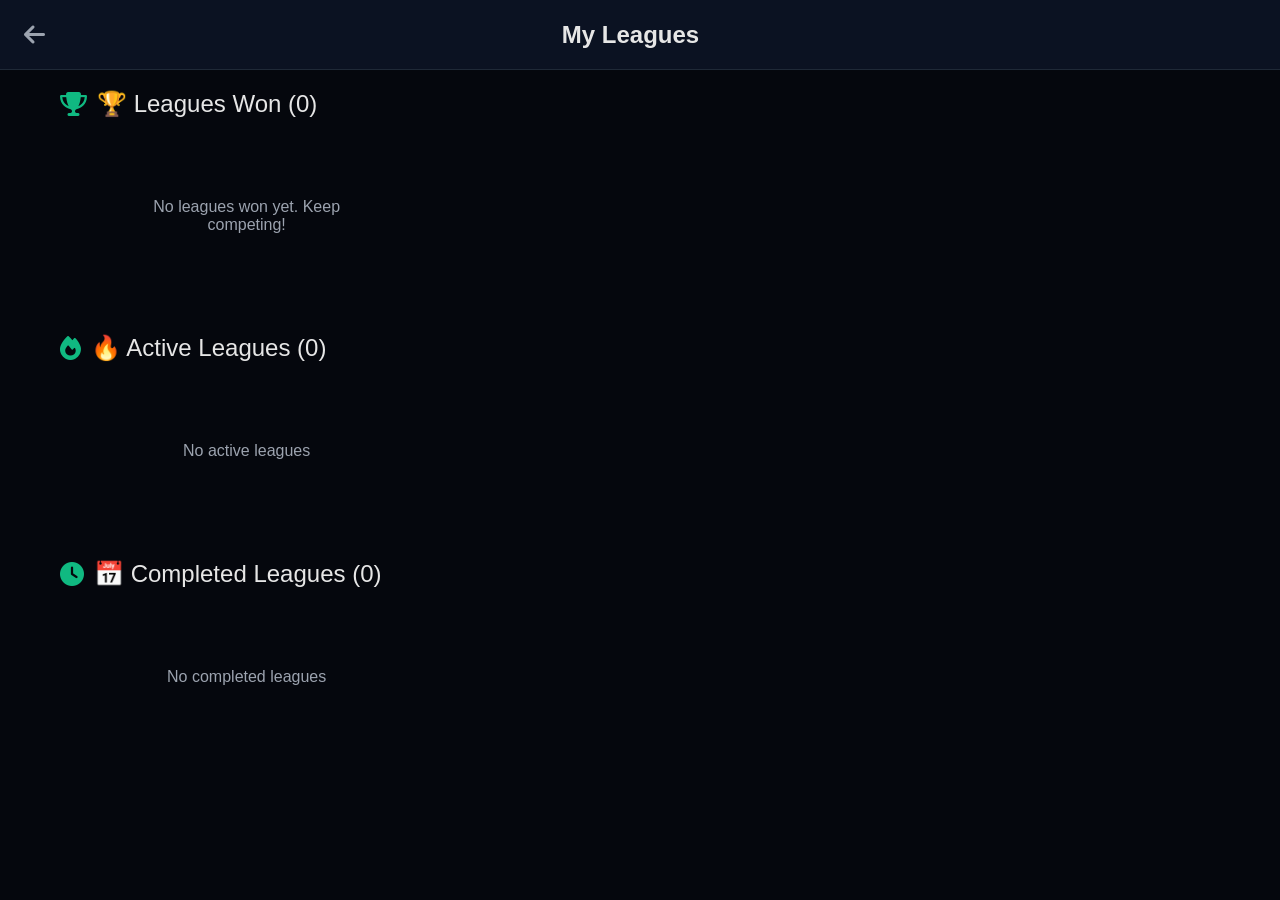
<file: my-leagues.html>
<!DOCTYPE html>
<html lang="en">
<head>
    <meta charset="UTF-8">
    <meta name="viewport" content="width=device-width, initial-scale=1.0">
    <title>My Leagues - Crunk Games</title>
    <link href="https://unpkg.com/boxicons@2.1.4/css/boxicons.min.css" rel="stylesheet">
    <link rel="stylesheet" href="https://cdnjs.cloudflare.com/ajax/libs/font-awesome/6.4.0/css/all.min.css">
    <style>
        * { margin: 0; padding: 0; box-sizing: border-box; }
        :root {
            --primary: #10b981;
            --bg-primary: #05070d;
            --bg-secondary: #0b1222;
            --bg-tertiary: #111827;
            --border-color: #1f2937;
            --text-primary: #e6e6e6;
            --text-secondary: #9ca3af;
        }
        body {
            font-family: 'Inter', sans-serif;
            background: var(--bg-primary);
            color: var(--text-primary);
        }
        .container { max-width: 1200px; margin: 0 auto; padding: 20px; }
        .topbar {
            height: 70px;
            display: flex;
            align-items: center;
            justify-content: space-between;
            padding: 0 24px;
            background: var(--bg-secondary);
            border-bottom: 1px solid var(--border-color);
        }
        .back-btn { background: transparent; border: none; color: var(--text-secondary); font-size: 24px; cursor: pointer; }
        .back-btn:hover { color: var(--primary); }
        .section { margin-bottom: 40px; }
        .section-title { font-size: 24px; margin-bottom: 20px; display: flex; align-items: center; gap: 10px; }
        .section-title i { color: var(--primary); }
        .leagues-grid { display: grid; grid-template-columns: repeat(auto-fill, minmax(320px, 1fr)); gap: 20px; }
        .league-card {
            background: var(--bg-tertiary);
            border-radius: 16px;
            padding: 20px;
            border: 1px solid var(--border-color);
            transition: all 0.3s ease;
            cursor: pointer;
        }
        .league-card:hover { transform: translateY(-5px); border-color: var(--primary); }
        .league-name { font-size: 18px; font-weight: 700; margin-bottom: 10px; }
        .league-meta { display: flex; gap: 15px; font-size: 12px; color: var(--text-secondary); margin-bottom: 15px; }
        .trophy { color: #fbbf24; }
        .position { font-size: 24px; font-weight: 800; margin: 10px 0; }
        .position-1 { color: #fbbf24; }
        .position-2 { color: #94a3b8; }
        .position-3 { color: #cd7f32; }
        .empty-state { text-align: center; padding: 60px; color: var(--text-secondary); }
        @media (max-width: 768px) { .leagues-grid { grid-template-columns: 1fr; } }
    </style>
</head>
<body>
    <header class="topbar">
        <button class="back-btn" onclick="history.back()"><i class="fas fa-arrow-left"></i></button>
        <h2>My Leagues</h2>
        <div style="width: 40px;"></div>
    </header>
    <div class="container" id="leaguesContainer">
        <div class="loading"><i class="fas fa-spinner fa-spin"></i> Loading...</div>
    </div>
    <script>
        const currentUser = JSON.parse(localStorage.getItem('crunkUser'));
        const leagues = JSON.parse(localStorage.getItem('leagues') || '[]');
        
        // Leagues participated in
        const participatedLeagues = leagues.filter(league => {
            return league.teams?.some(t => t.ownerId === currentUser?.userId || t.ownerId === currentUser?.uid);
        });
        
        // Leagues won
        const wonLeagues = participatedLeagues.filter(league => league.winner?.ownerId === currentUser?.userId || league.winner?.ownerId === currentUser?.uid);
        
        // Active leagues
        const activeLeagues = participatedLeagues.filter(league => league.status === 'live' || league.status === 'registration');
        
        // Completed leagues
        const completedLeagues = participatedLeagues.filter(league => league.status === 'completed');
        
        function getPositionInLeague(league) {
            if (!league.standings) return null;
            const position = league.standings.findIndex(s => s.teamId === currentUser?.userId || s.teamId === currentUser?.uid);
            return position !== -1 ? position + 1 : null;
        }
        
        function render() {
            const container = document.getElementById('leaguesContainer');
            container.innerHTML = `
                <!-- Leagues Won -->
                <div class="section">
                    <div class="section-title"><i class="fas fa-trophy"></i> 🏆 Leagues Won (${wonLeagues.length})</div>
                    <div class="leagues-grid">
                        ${wonLeagues.length === 0 ? '<div class="empty-state">No leagues won yet. Keep competing!</div>' : 
                            wonLeagues.map(league => `
                                <div class="league-card" onclick="window.location.href='league-view.html?id=${league.id}'">
                                    <div class="league-name">🏆 ${league.name}</div>
                                    <div class="league-meta"><span>${league.gameType}</span><span>🏅 Champion</span></div>
                                    <div class="position position-1">🥇 1st Place</div>
                                    <div class="league-meta">Won ${league.prizes?.first || league.prizePool * 0.5} Veno Coins</div>
                                </div>
                            `).join('')
                        }
                    </div>
                </div>
                
                <!-- Active Leagues -->
                <div class="section">
                    <div class="section-title"><i class="fas fa-fire"></i> 🔥 Active Leagues (${activeLeagues.length})</div>
                    <div class="leagues-grid">
                        ${activeLeagues.length === 0 ? '<div class="empty-state">No active leagues</div>' :
                            activeLeagues.map(league => `
                                <div class="league-card" onclick="window.location.href='league-view.html?id=${league.id}'">
                                    <div class="league-name">⚡ ${league.name}</div>
                                    <div class="league-meta"><span>${league.gameType}</span><span>🟢 LIVE</span></div>
                                    <div class="position">Position: ${getPositionInLeague(league) || '?'}/${league.teams?.length || 0}</div>
                                    <div class="league-meta">${league.matches?.filter(m => m.result).length || 0}/${league.matches?.length || 0} matches played</div>
                                </div>
                            `).join('')
                        }
                    </div>
                </div>
                
                <!-- Completed Leagues -->
                <div class="section">
                    <div class="section-title"><i class="fas fa-clock"></i> 📅 Completed Leagues (${completedLeagues.length})</div>
                    <div class="leagues-grid">
                        ${completedLeagues.length === 0 ? '<div class="empty-state">No completed leagues</div>' :
                            completedLeagues.map(league => `
                                <div class="league-card" onclick="window.location.href='league-view.html?id=${league.id}'">
                                    <div class="league-name">${league.name}</div>
                                    <div class="league-meta"><span>${league.gameType}</span><span>✅ Completed</span></div>
                                    <div class="position">Final Position: ${getPositionInLeague(league) || '?'}/${league.teams?.length || 0}</div>
                                    <div class="league-meta">${league.prizePool} VC Prize Pool</div>
                                </div>
                            `).join('')
                        }
                    </div>
                </div>
            `;
        }
        
        render();
    </script>
</body>
</html>
</file>
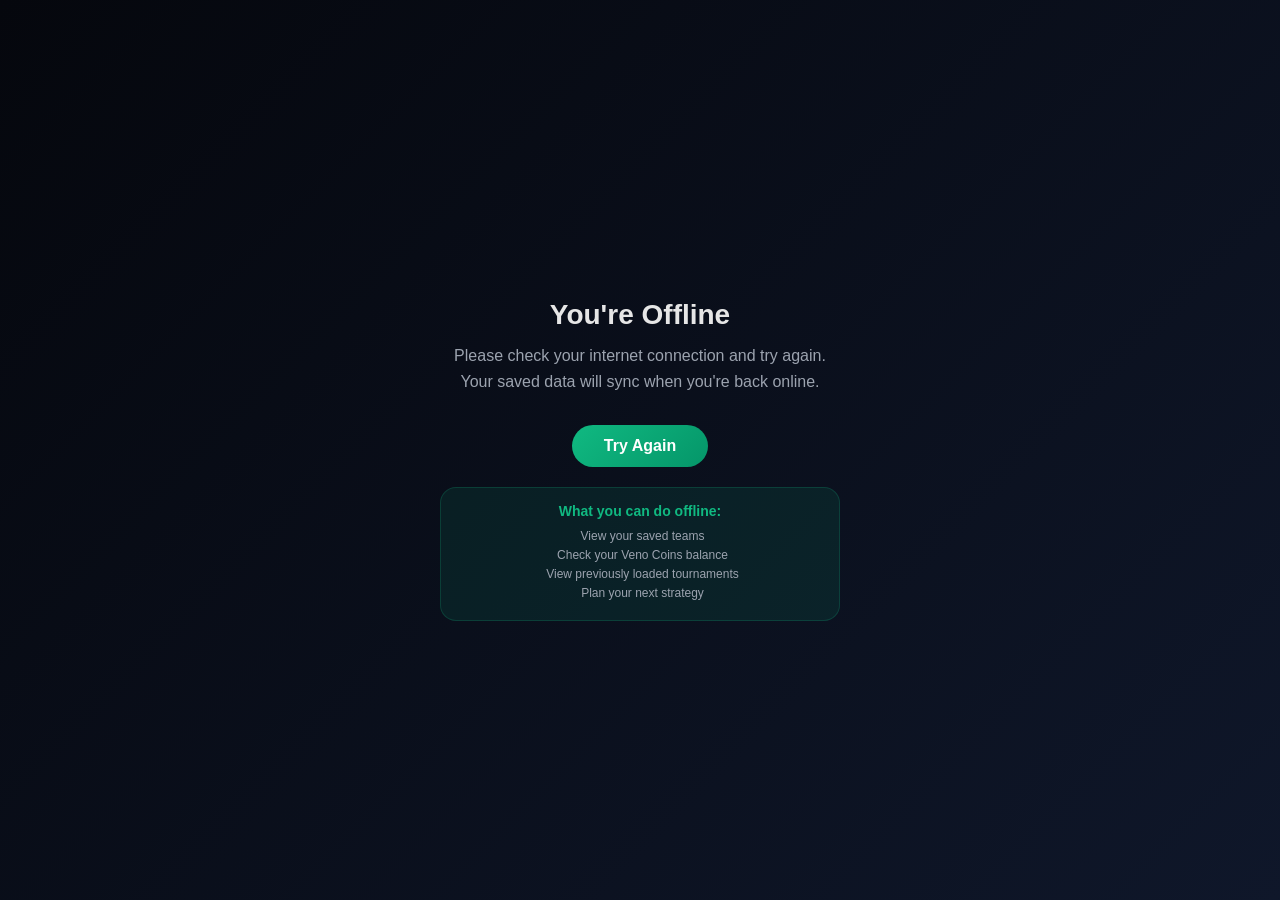
<file: offline.html>
<!DOCTYPE html>
<html lang="en">
<head>
    <meta charset="UTF-8">
    <meta name="viewport" content="width=device-width, initial-scale=1.0">
    <title>Offline - Crunk Games</title>
    <style>
        * {
            margin: 0;
            padding: 0;
            box-sizing: border-box;
        }
        
        body {
            font-family: 'Inter', -apple-system, BlinkMacSystemFont, 'Segoe UI', Roboto, sans-serif;
            background: linear-gradient(135deg, #05070d, #0f172a);
            color: #e6e6e6;
            min-height: 100vh;
            display: flex;
            align-items: center;
            justify-content: center;
            text-align: center;
            padding: 20px;
        }
        
        .offline-container {
            max-width: 400px;
        }
        
        .offline-icon {
            font-size: 80px;
            margin-bottom: 20px;
            color: #10b981;
        }
        
        h1 {
            font-size: 28px;
            margin-bottom: 12px;
        }
        
        p {
            color: #9ca3af;
            margin-bottom: 30px;
            line-height: 1.6;
        }
        
        .retry-btn {
            background: linear-gradient(135deg, #10b981, #059669);
            border: none;
            padding: 12px 32px;
            border-radius: 40px;
            color: white;
            font-size: 16px;
            font-weight: 600;
            cursor: pointer;
            transition: all 0.3s ease;
            margin-bottom: 20px;
        }
        
        .retry-btn:hover {
            transform: translateY(-2px);
            box-shadow: 0 5px 20px rgba(16, 185, 129, 0.4);
        }
        
        .tips {
            background: rgba(16, 185, 129, 0.1);
            border-radius: 16px;
            padding: 15px;
            border: 1px solid rgba(16, 185, 129, 0.2);
        }
        
        .tips h3 {
            font-size: 14px;
            margin-bottom: 10px;
            color: #10b981;
        }
        
        .tips ul {
            list-style: none;
            font-size: 12px;
            color: #9ca3af;
        }
        
        .tips li {
            margin: 5px 0;
        }
        
        .tips li i {
            margin-right: 5px;
            color: #10b981;
        }
    </style>
    <!-- PWA Meta Tags - Required for icon to show when sharing -->
<link rel="manifest" href="/manifest.json">
<meta name="theme-color" content="#10b981">
<meta name="apple-mobile-web-app-capable" content="yes">
<meta name="apple-mobile-web-app-status-bar-style" content="black-translucent">
<meta name="apple-mobile-web-app-title" content="Crunk Games">
<meta name="mobile-web-app-capable" content="yes">
<meta name="msapplication-TileColor" content="#10b981">
<meta name="msapplication-TileImage" content="/icons/icon-144x144.png">

<!-- Favicon and Icons - CRITICAL for link sharing -->
<link rel="icon" type="image/png" sizes="32x32" href="/icons/icon-32x32.png">
<link rel="icon" type="image/png" sizes="16x16" href="/icons/icon-16x16.png">
<link rel="apple-touch-icon" sizes="180x180" href="/icons/icon-180x180.png">
<link rel="apple-touch-icon" sizes="152x152" href="/icons/icon-152x152.png">
<link rel="apple-touch-icon" sizes="144x144" href="/icons/icon-144x144.png">
<link rel="apple-touch-icon" sizes="120x120" href="/icons/icon-120x120.png">
<link rel="apple-touch-icon" sizes="114x114" href="/icons/icon-114x114.png">
<link rel="apple-touch-icon" sizes="76x76" href="/icons/icon-76x76.png">
<link rel="apple-touch-icon" sizes="72x72" href="/icons/icon-72x72.png">
<link rel="apple-touch-icon" sizes="60x60" href="/icons/icon-60x60.png">
<link rel="apple-touch-icon" sizes="57x57" href="/icons/icon-57x57.png">

<!-- For social sharing (WhatsApp, Facebook, Twitter, Telegram) -->
<meta property="og:title" content="Crunk Games">
<meta property="og:description" content="Play tournaments, create teams, and earn Veno Coins!">
<meta property="og:image" content="https://your-domain.com/icon-512x512.png">
<meta property="og:image:width" content="512">
<meta property="og:image:height" content="512">
<meta property="og:type" content="website">
<meta property="og:url" content="https://your-domain.com">

<meta name="twitter:card" content="summary_large_image">
<meta name="twitter:title" content="Crunk Games">
<meta name="twitter:description" content="Play tournaments, create teams, and earn Veno Coins!">
<meta name="twitter:image" content="https://your-domain.com/icon-512x512.png">
</head>
<body>
    <div class="offline-container">
        <div class="offline-icon">
            <i class="fas fa-wifi"></i>
        </div>
        <h1>You're Offline</h1>
        <p>Please check your internet connection and try again. Your saved data will sync when you're back online.</p>
        <button class="retry-btn" onclick="location.reload()">
            <i class="fas fa-sync-alt"></i> Try Again
        </button>
        
        <div class="tips">
            <h3><i class="fas fa-lightbulb"></i> What you can do offline:</h3>
            <ul>
                <li><i class="fas fa-check-circle"></i> View your saved teams</li>
                <li><i class="fas fa-check-circle"></i> Check your Veno Coins balance</li>
                <li><i class="fas fa-check-circle"></i> View previously loaded tournaments</li>
                <li><i class="fas fa-check-circle"></i> Plan your next strategy</li>
            </ul>
        </div>
    </div>
    
    <script>
        // Listen for online event
        window.addEventListener('online', () => {
            location.reload();
        });
    </script>
    <!-- PWA Service Worker Registration -->
<script>
if ('serviceWorker' in navigator) {
    window.addEventListener('load', () => {
        navigator.serviceWorker.register('/sw.js')
            .then(registration => {
                console.log('✅ Service Worker registered:', registration);
            })
            .catch(error => {
                console.error('❌ Service Worker registration failed:', error);
            });
    });
}

// Show install prompt
let deferredPrompt;
window.addEventListener('beforeinstallprompt', (e) => {
    e.preventDefault();
    deferredPrompt = e;
    
    // Optional: Show install button
    const installBtn = document.getElementById('installBtn');
    if (installBtn) {
        installBtn.style.display = 'flex';
        installBtn.onclick = () => {
            deferredPrompt.prompt();
            deferredPrompt.userChoice.then(() => {
                deferredPrompt = null;
                installBtn.style.display = 'none';
            });
        };
    }
});
</script>

<!-- Optional Install Button (add to top bar) -->
<button id="installBtn" style="display: none; background: none; border: none; color: #10b981; cursor: pointer;">
    <i class="fas fa-download"></i> Install App
</button>
</body>
</html>
</file>
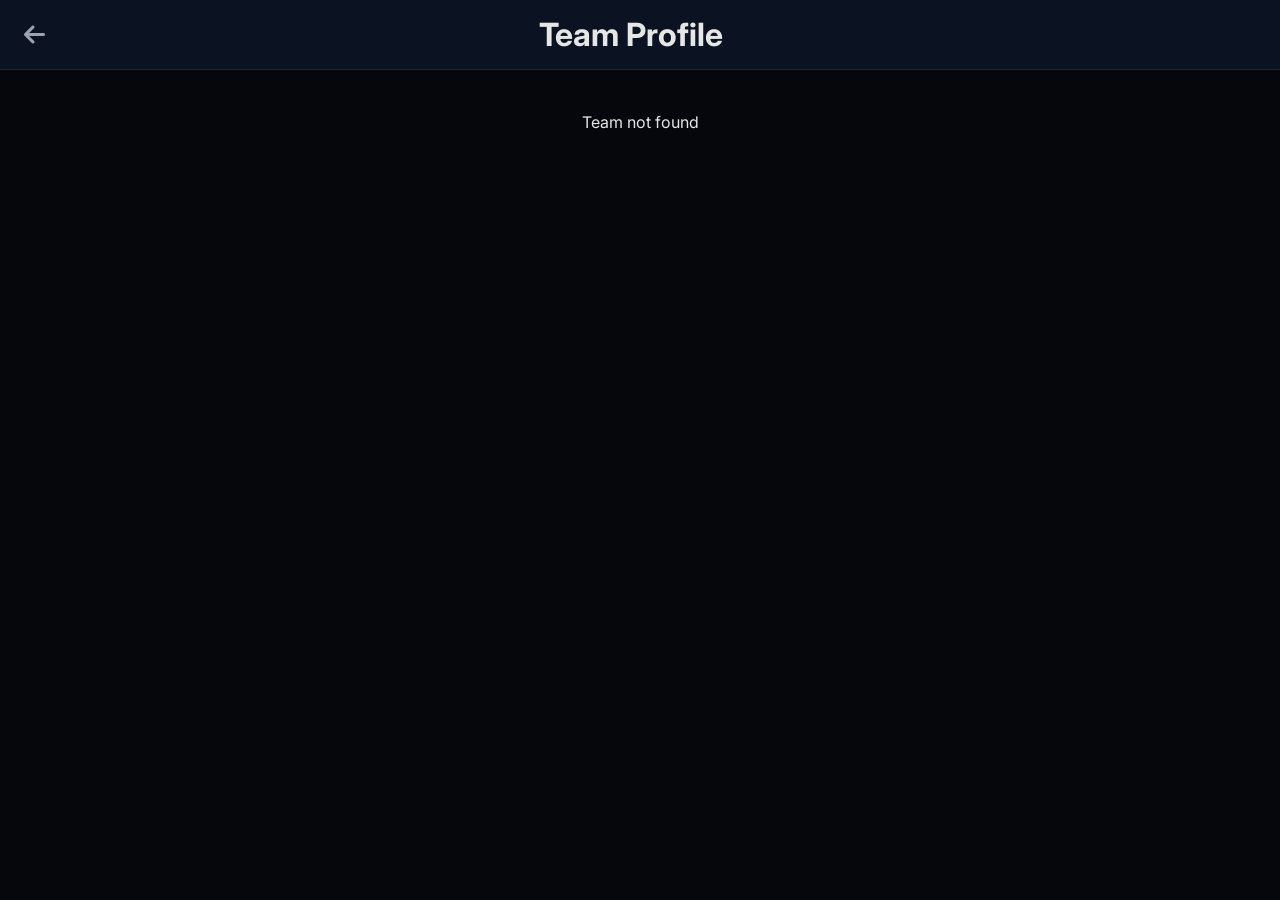
<file: team-view.html>
<!DOCTYPE html>
<html lang="en">
<head>
    <meta charset="UTF-8">
    <meta name="viewport" content="width=device-width, initial-scale=1.0, user-scalable=no">
    <title>Team Profile - Crunk Games</title>
    
    <link href="https://unpkg.com/boxicons@2.1.4/css/boxicons.min.css" rel="stylesheet">
    <link rel="stylesheet" href="https://cdnjs.cloudflare.com/ajax/libs/font-awesome/6.4.0/css/all.min.css">
    <link href="https://fonts.googleapis.com/css2?family=Inter:wght@300;400;500;600;700;800&display=swap" rel="stylesheet">
    
    <style>
        * {
            margin: 0;
            padding: 0;
            box-sizing: border-box;
        }

        :root {
            --primary: #10b981;
            --primary-dark: #059669;
            --bg-primary: #05070d;
            --bg-secondary: #0b1222;
            --bg-tertiary: #111827;
            --border-color: #1f2937;
            --text-primary: #e6e6e6;
            --text-secondary: #9ca3af;
            --gk: #3b82f6;
            --def: #ef4444;
            --mid: #f59e0b;
            --att: #10b981;
        }

        body {
            font-family: 'Inter', sans-serif;
            background: var(--bg-primary);
            color: var(--text-primary);
            line-height: 1.5;
        }

        .app {
            min-height: 100vh;
            display: flex;
            flex-direction: column;
        }

        /* Top Bar */
        .topbar {
            height: 70px;
            display: flex;
            align-items: center;
            justify-content: space-between;
            padding: 0 24px;
            background: var(--bg-secondary);
            border-bottom: 1px solid var(--border-color);
            position: sticky;
            top: 0;
            z-index: 100;
        }

        .back-btn {
            background: transparent;
            border: none;
            color: var(--text-secondary);
            font-size: 24px;
            cursor: pointer;
            transition: all 0.3s ease;
        }

        .back-btn:hover {
            color: var(--primary);
        }

        /* Team Header */
        .team-header {
            background: linear-gradient(135deg, #1f2937, #111827);
            margin: 20px;
            border-radius: 24px;
            padding: 30px;
            display: flex;
            gap: 30px;
            flex-wrap: wrap;
            align-items: center;
        }

        .team-logo-large {
            width: 120px;
            height: 120px;
            background: linear-gradient(135deg, var(--primary), var(--primary-dark));
            border-radius: 24px;
            display: flex;
            align-items: center;
            justify-content: center;
            overflow: hidden;
        }

        .team-logo-large img {
            width: 100%;
            height: 100%;
            object-fit: cover;
        }

        .team-logo-large i {
            font-size: 60px;
            color: white;
        }

        .team-info {
            flex: 1;
        }

        .team-name {
            font-size: 32px;
            font-weight: 800;
            margin-bottom: 8px;
        }

        .team-meta {
            display: flex;
            gap: 20px;
            flex-wrap: wrap;
            margin-top: 10px;
        }

        .meta-item {
            background: var(--bg-tertiary);
            padding: 8px 16px;
            border-radius: 30px;
            font-size: 13px;
        }

        /* Stats Grid */
        .stats-grid {
            display: grid;
            grid-template-columns: repeat(4, 1fr);
            gap: 20px;
            padding: 0 20px;
            margin-bottom: 30px;
        }

        .stat-card {
            background: var(--bg-tertiary);
            border-radius: 16px;
            padding: 20px;
            text-align: center;
            border: 1px solid var(--border-color);
        }

        .stat-value {
            font-size: 28px;
            font-weight: 800;
            color: var(--primary);
        }

        .stat-label {
            font-size: 12px;
            color: var(--text-secondary);
            margin-top: 5px;
        }

        /* Formation Visual */
        .formation-container {
            background: linear-gradient(135deg, #1a2a3a, #0f172a);
            margin: 20px;
            border-radius: 24px;
            padding: 30px;
            position: relative;
            min-height: 500px;
        }

        .formation-title {
            text-align: center;
            margin-bottom: 30px;
            font-size: 20px;
            font-weight: 600;
        }

        .pitch {
            position: relative;
            min-height: 450px;
            background: repeating-linear-gradient(
                90deg,
                transparent,
                transparent 50px,
                rgba(16, 185, 129, 0.1) 50px,
                rgba(16, 185, 129, 0.1) 52px
            );
            border: 2px solid var(--primary);
            border-radius: 16px;
            position: relative;
        }

        .pitch::before {
            content: '';
            position: absolute;
            top: 50%;
            left: 0;
            right: 0;
            height: 2px;
            background: var(--primary);
            transform: translateY(-50%);
            opacity: 0.5;
        }

        .pitch::after {
            content: '⚽';
            position: absolute;
            top: 50%;
            left: 50%;
            transform: translate(-50%, -50%);
            font-size: 40px;
            opacity: 0.2;
        }

        .player-card {
            position: absolute;
            width: 80px;
            text-align: center;
            transform: translateX(-50%);
        }

        .player-avatar {
            width: 50px;
            height: 50px;
            background: var(--bg-secondary);
            border-radius: 50%;
            display: flex;
            align-items: center;
            justify-content: center;
            margin: 0 auto 5px;
            border: 2px solid var(--primary);
        }

        .player-position {
            font-size: 10px;
            color: var(--text-secondary);
        }

        .player-name {
            font-size: 11px;
            font-weight: 600;
        }

        /* Squad Table */
        .squad-section {
            margin: 20px;
            background: var(--bg-tertiary);
            border-radius: 20px;
            overflow: hidden;
        }

        .squad-header {
            padding: 20px;
            background: var(--bg-secondary);
            border-bottom: 1px solid var(--border-color);
        }

        .squad-table {
            width: 100%;
            border-collapse: collapse;
        }

        .squad-table th,
        .squad-table td {
            padding: 12px 15px;
            text-align: left;
            border-bottom: 1px solid var(--border-color);
        }

        .squad-table th {
            background: var(--bg-secondary);
            color: var(--primary);
            font-weight: 600;
        }

        .squad-table tr:hover {
            background: var(--bg-secondary);
        }

        .position-badge {
            padding: 4px 8px;
            border-radius: 20px;
            font-size: 11px;
            font-weight: 600;
        }

        .position-gk { background: var(--gk); color: white; }
        .position-def { background: var(--def); color: white; }
        .position-mid { background: var(--mid); color: white; }
        .position-att { background: var(--att); color: white; }

        /* Match History */
        .match-history {
            margin: 20px;
            background: var(--bg-tertiary);
            border-radius: 20px;
            padding: 20px;
        }

        .match-item {
            display: flex;
            align-items: center;
            justify-content: space-between;
            padding: 15px;
            border-bottom: 1px solid var(--border-color);
        }

        .match-item:last-child {
            border-bottom: none;
        }

        .match-teams {
            display: flex;
            align-items: center;
            gap: 15px;
        }

        .match-result {
            font-weight: 700;
            font-size: 18px;
        }

        .match-result.win { color: var(--primary); }
        .match-result.loss { color: #ef4444; }
        .match-result.draw { color: #f59e0b; }

        /* Tabs */
        .tabs {
            display: flex;
            gap: 12px;
            padding: 0 20px;
            margin-bottom: 20px;
            border-bottom: 1px solid var(--border-color);
        }

        .tab-btn {
            padding: 12px 24px;
            background: transparent;
            border: none;
            color: var(--text-secondary);
            font-weight: 600;
            cursor: pointer;
            position: relative;
        }

        .tab-btn.active {
            color: var(--primary);
        }

        .tab-btn.active::after {
            content: '';
            position: absolute;
            bottom: -1px;
            left: 0;
            width: 100%;
            height: 2px;
            background: var(--primary);
        }

        .tab-content {
            display: none;
        }

        .tab-content.active {
            display: block;
        }

        /* Loading */
        .loading {
            text-align: center;
            padding: 40px;
        }

        @media (max-width: 768px) {
            .stats-grid {
                grid-template-columns: repeat(2, 1fr);
                gap: 10px;
            }
            
            .team-header {
                flex-direction: column;
                text-align: center;
            }
            
            .player-card {
                transform: translateX(-50%) scale(0.8);
            }
            
            .squad-table {
                font-size: 12px;
            }
        }
    </style>
</head>
<body>

<div class="app">
    <header class="topbar">
        <button class="back-btn" onclick="history.back()">
            <i class="fas fa-arrow-left"></i>
        </button>
        <div class="logo-text">
            <h1>Team Profile</h1>
        </div>
        <div style="width: 40px;"></div>
    </header>

    <div id="teamContent">
        <div class="loading"><i class="fas fa-spinner fa-spin"></i> Loading team...</div>
    </div>
</div>

<script>
    // Get team ID from URL
    const urlParams = new URLSearchParams(window.location.search);
    const teamId = urlParams.get('id');
    
    function getTeam() {
        const teams = JSON.parse(localStorage.getItem('userTeams') || '[]');
        return teams.find(t => t.id === teamId);
    }
    
    function getMatchHistory(team) {
        const leagues = JSON.parse(localStorage.getItem('leagues') || '[]');
        const matches = [];
        
        leagues.forEach(league => {
            if (league.matches) {
                league.matches.forEach(match => {
                    if (match.homeTeamId === team.id || match.awayTeamId === team.id) {
                        const isHome = match.homeTeamId === team.id;
                        const opponent = isHome ? match.awayTeamId : match.homeTeamId;
                        const score = isHome ? `${match.homeScore} - ${match.awayScore}` : `${match.awayScore} - ${match.homeScore}`;
                        const result = isHome ? 
                            (match.homeScore > match.awayScore ? 'win' : match.homeScore < match.awayScore ? 'loss' : 'draw') :
                            (match.awayScore > match.homeScore ? 'win' : match.awayScore < match.homeScore ? 'loss' : 'draw');
                        
                        matches.push({
                            leagueName: league.name,
                            opponentId: opponent,
                            score: score,
                            result: result,
                            date: match.date || new Date().toISOString()
                        });
                    }
                });
            }
        });
        
        return matches.sort((a, b) => new Date(b.date) - new Date(a.date));
    }
    
    function getPositionClass(position) {
        if (position === 'GK') return 'position-gk';
        if (['RB', 'LB', 'CB', 'RWB', 'LWB'].includes(position)) return 'position-def';
        if (['CDM', 'CM', 'CAM', 'RM', 'LM'].includes(position)) return 'position-mid';
        return 'position-att';
    }
    
    function getPlayerPositionY(position, index, total) {
        // Position mapping based on role
        const gkY = 85;
        const defY = 65;
        const midY = 45;
        const attY = 25;
        
        const positions = {
            GK: { y: gkY, x: 50 },
            RB: { y: defY, x: 85 },
            LB: { y: defY, x: 15 },
            CB: { y: defY, x: 50 },
            CDM: { y: midY + 8, x: 50 },
            CM: { y: midY, x: 50 },
            CAM: { y: midY - 8, x: 50 },
            RM: { y: midY, x: 75 },
            LM: { y: midY, x: 25 },
            RW: { y: attY, x: 80 },
            LW: { y: attY, x: 20 },
            ST: { y: attY, x: 50 },
            CF: { y: attY, x: 50 }
        };
        
        const pos = positions[position] || { y: midY, x: 50 };
        
        // Adjust for multiple players in same position
        if (position === 'CB' && total > 1) {
            pos.x = index === 0 ? 35 : 65;
        }
        if (position === 'CM' && total > 1) {
            pos.x = index === 0 ? 35 : 65;
        }
        
        return pos;
    }
    
    function renderFormation(team) {
        const starters = team.players?.filter(p => p.position !== 'SUB') || [];
        const container = document.getElementById('formationContainer');
        if (!container) return;
        
        container.innerHTML = '';
        
        starters.forEach((player, index) => {
            const pos = getPlayerPositionY(player.position, index, starters.filter(p => p.position === player.position).length);
            const playerDiv = document.createElement('div');
            playerDiv.className = 'player-card';
            playerDiv.style.left = `${pos.x}%`;
            playerDiv.style.top = `${pos.y}%`;
            playerDiv.innerHTML = `
                <div class="player-avatar">
                    <i class="fas fa-user"></i>
                </div>
                <div class="player-position">${player.position}</div>
                <div class="player-name">${player.name.substring(0, 10)}</div>
            `;
            container.appendChild(playerDiv);
        });
    }
    
    function renderTeam() {
        const team = getTeam();
        const contentDiv = document.getElementById('teamContent');
        
        if (!team) {
            contentDiv.innerHTML = '<div class="loading">Team not found</div>';
            return;
        }
        
        const stats = calculateTeamStats(team);
        const matches = getMatchHistory(team);
        const starters = team.players?.filter(p => p.position !== 'SUB') || [];
        const substitutes = team.players?.filter(p => p.position === 'SUB') || [];
        
        contentDiv.innerHTML = `
            <!-- Team Header -->
            <div class="team-header">
                <div class="team-logo-large">
                    ${team.logo ? `<img src="${team.logo}" alt="${team.name}">` : `<i class="fas fa-shield-alt"></i>`}
                </div>
                <div class="team-info">
                    <h1 class="team-name">${team.name}</h1>
                    <div class="team-meta">
                        <span class="meta-item"><i class="fas fa-trophy"></i> ${stats.wins} Wins</span>
                        <span class="meta-item"><i class="fas fa-futbol"></i> ${stats.matchesPlayed} Matches</span>
                        <span class="meta-item"><i class="fas fa-chart-line"></i> ${stats.winRate}% Win Rate</span>
                        <span class="meta-item"><i class="fas fa-calendar"></i> Created ${new Date(team.createdAt).toLocaleDateString()}</span>
                    </div>
                </div>
            </div>
            
            <!-- Stats -->
            <div class="stats-grid">
                <div class="stat-card"><div class="stat-value">${stats.matchesPlayed}</div><div class="stat-label">Matches</div></div>
                <div class="stat-card"><div class="stat-value">${stats.wins}</div><div class="stat-label">Wins</div></div>
                <div class="stat-card"><div class="stat-value">${stats.goalsFor}</div><div class="stat-label">Goals For</div></div>
                <div class="stat-card"><div class="stat-value">${stats.goalsAgainst}</div><div class="stat-label">Goals Against</div></div>
            </div>
            
            <!-- Tabs -->
            <div class="tabs">
                <button class="tab-btn active" data-tab="squad">⭐ Squad</button>
                <button class="tab-btn" data-tab="formation">🎯 Formation</button>
                <button class="tab-btn" data-tab="matches">📅 Match History</button>
            </div>
            
            <!-- Squad Tab -->
            <div id="squadTab" class="tab-content active">
                <div class="squad-section">
                    <div class="squad-header">
                        <h3>Starting XI (${starters.length} players)</h3>
                    </div>
                    <table class="squad-table">
                        <thead>
                            <tr><th>Pos</th><th>Player</th><th>Rating</th><th>Goals</th><th>Assists</th></tr>
                        </thead>
                        <tbody>
                            ${starters.map(player => `
                                <tr>
                                    <td><span class="position-badge ${getPositionClass(player.position)}">${player.position}</span></td>
                                    <td><strong>${player.name}</strong></td>
                                    <td>${player.rating || 75}</td>
                                    <td>${player.goals || 0}</td>
                                    <td>${player.assists || 0}</td>
                                </tr>
                            `).join('')}
                        </tbody>
                    </table>
                </div>
                
                ${substitutes.length > 0 ? `
                <div class="squad-section">
                    <div class="squad-header">
                        <h3>Substitutes (${substitutes.length} players)</h3>
                    </div>
                    <table class="squad-table">
                        <thead>
                            <tr><th>Pos</th><th>Player</th><th>Rating</th></tr>
                        </thead>
                        <tbody>
                            ${substitutes.map(player => `
                                <tr>
                                    <td><span class="position-badge ${getPositionClass(player.position)}">${player.position}</span></td>
                                    <td><strong>${player.name}</strong></td>
                                    <td>${player.rating || 70}</td>
                                </tr>
                            `).join('')}
                        </tbody>
                    </table>
                </div>
                ` : ''}
            </div>
            
            <!-- Formation Tab -->
            <div id="formationTab" class="tab-content">
                <div class="formation-container">
                    <div class="formation-title">${team.formation || '4-4-2'} Formation</div>
                    <div class="pitch" id="formationContainer"></div>
                </div>
            </div>
            
            <!-- Match History Tab -->
            <div id="matchesTab" class="tab-content">
                <div class="match-history">
                    ${matches.length === 0 ? '<div class="loading">No matches played yet</div>' : `
                        ${matches.map(match => `
                            <div class="match-item">
                                <div class="match-teams">
                                    <strong>${team.name}</strong>
                                    <span>vs</span>
                                    <span>${match.opponentId}</span>
                                </div>
                                <div class="match-result ${match.result}">${match.score}</div>
                                <div class="match-league">${match.leagueName}</div>
                            </div>
                        `).join('')}
                    `}
                </div>
            </div>
        `;
        
        // Setup tabs
        document.querySelectorAll('.tab-btn').forEach(btn => {
            btn.addEventListener('click', () => {
                document.querySelectorAll('.tab-btn').forEach(b => b.classList.remove('active'));
                document.querySelectorAll('.tab-content').forEach(t => t.classList.remove('active'));
                btn.classList.add('active');
                document.getElementById(`${btn.dataset.tab}Tab`).classList.add('active');
                
                if (btn.dataset.tab === 'formation') {
                    renderFormation(team);
                }
            });
        });
        
        // Initial formation render
        renderFormation(team);
    }
    
    function calculateTeamStats(team) {
        const leagues = JSON.parse(localStorage.getItem('leagues') || '[]');
        let matchesPlayed = 0, matchesWon = 0, goalsFor = 0, goalsAgainst = 0;
        
        leagues.forEach(league => {
            league.matches?.forEach(match => {
                if (match.homeTeamId === team.id && match.result) {
                    matchesPlayed++;
                    goalsFor += match.homeScore;
                    goalsAgainst += match.awayScore;
                    if (match.homeScore > match.awayScore) matchesWon++;
                }
                if (match.awayTeamId === team.id && match.result) {
                    matchesPlayed++;
                    goalsFor += match.awayScore;
                    goalsAgainst += match.homeScore;
                    if (match.awayScore > match.homeScore) matchesWon++;
                }
            });
        });
        
        return {
            matchesPlayed,
            wins: matchesWon,
            draws: 0,
            losses: matchesPlayed - matchesWon,
            goalsFor,
            goalsAgainst,
            winRate: matchesPlayed > 0 ? Math.round((matchesWon / matchesPlayed) * 100) : 0
        };
    }
    
    // Load team on page load
    renderTeam();
</script>

</body>
</html>
</file>
